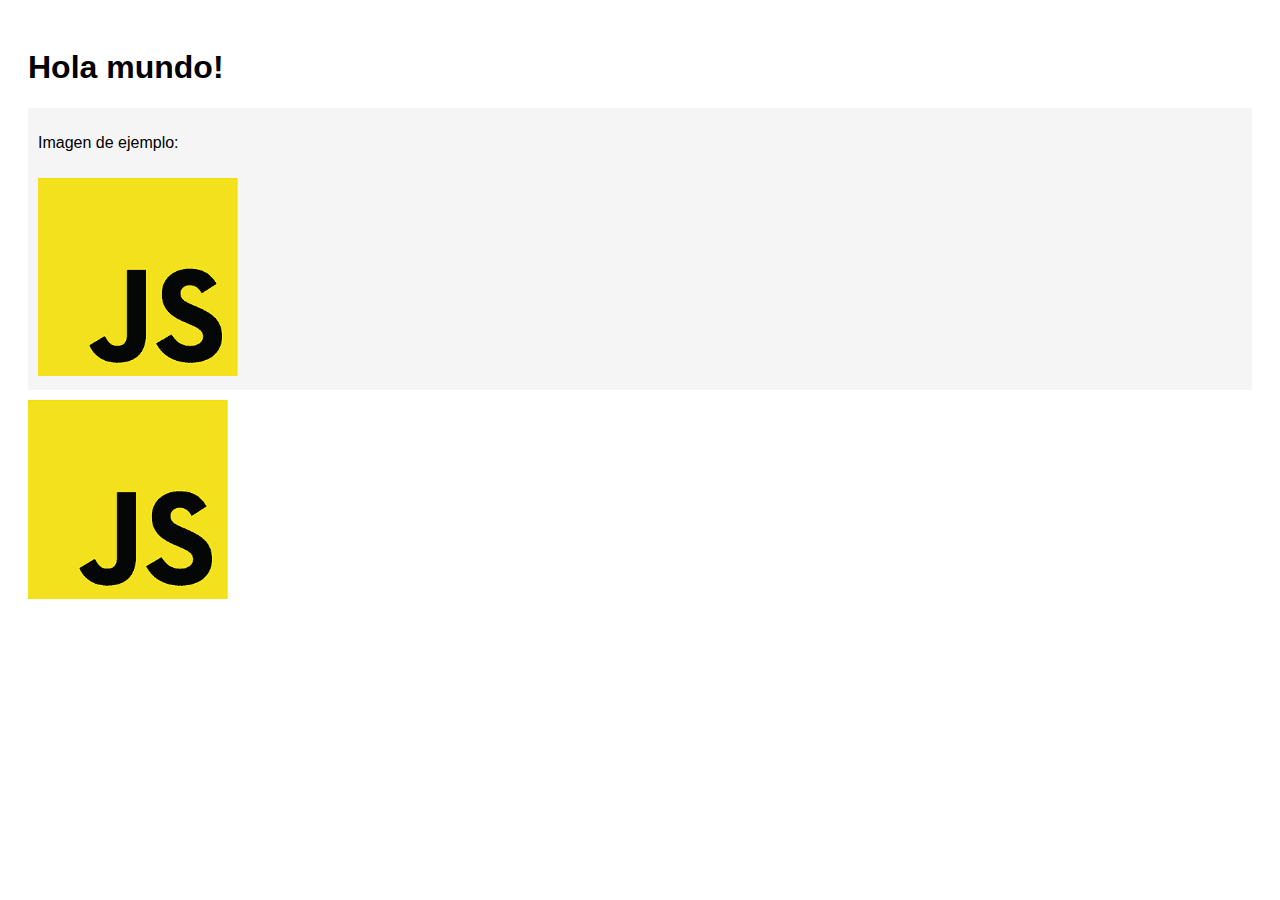
<file: ejercicios-20250407T122358Z-001/ejercicios/ejercicio1/index.html>
<!DOCTYPE html>
<html lang="es">
<head>
    <title>DOM</title>
    <link rel="stylesheet" href="style.css">
    <link rel="shortcut icon" href="favicon.ico" type="image/x-icon">
</head>
<body>
   <h1 id="titulo">Manipulando el DOM</h1>

   <div class="main-div">
       <p>Imagen de ejemplo:</p>
       <img src="imagen/javascript.png" alt="Imagen JS">
   </div>

   <img src="imagen/javascript.png" alt="Otra JS">
   
   <script src="script.js"></script>
</body>
</html>
</file>
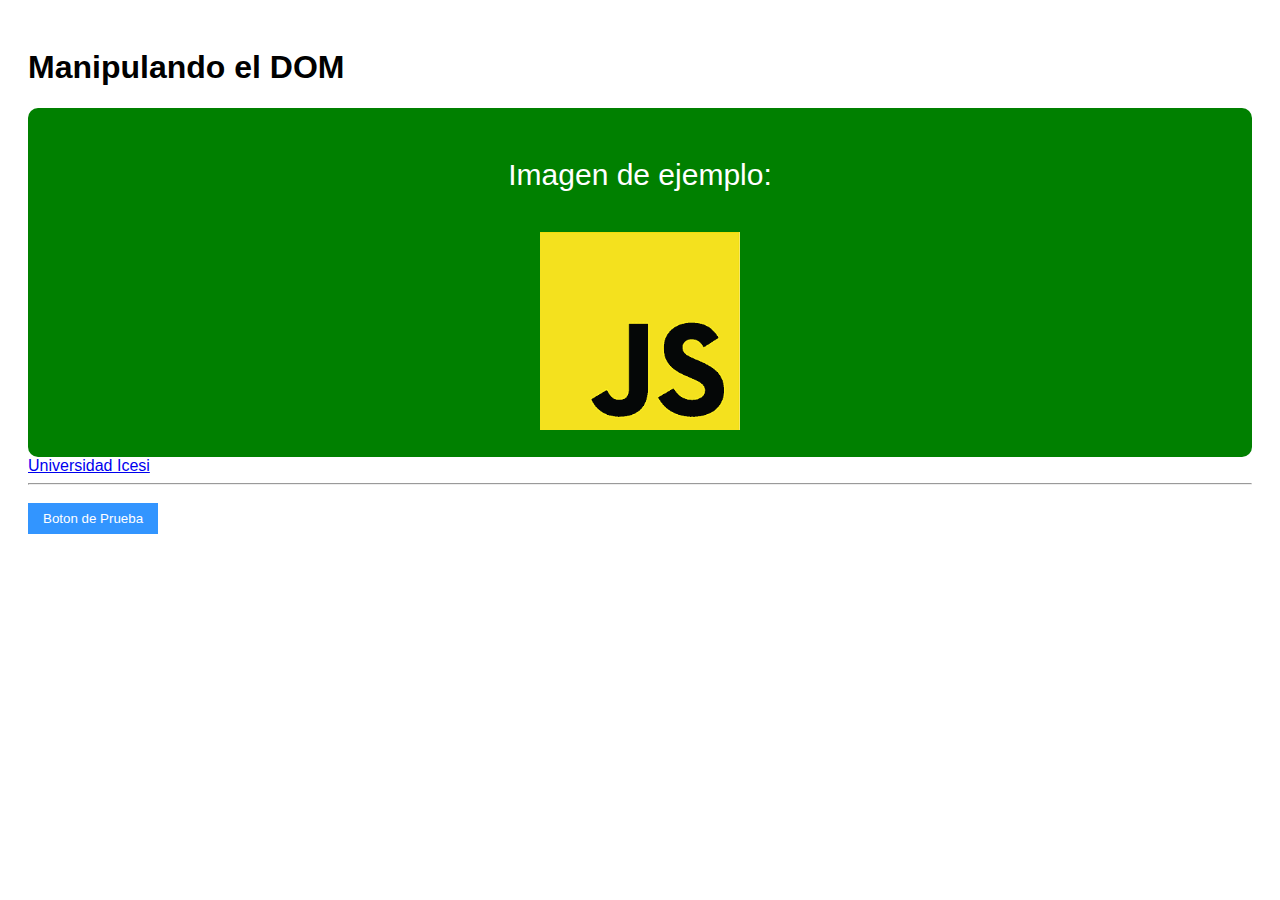
<file: ejercicios-20250407T122358Z-001/ejercicios/ejercicio2/index.html>
<!DOCTYPE html>
<html lang="es">
<head>
    <title>DOM</title>
    <link rel="stylesheet" href="style.css">
    <link rel="shortcut icon" href="favicon.ico" type="image/x-icon">
</head>
<body>

   <h1 id="titulo">Manipulando el DOM</h1>

   <div class="main-div">
       <p>Imagen de ejemplo:</p>
       <img src="imagen/javascript.png" alt="Imagen JS">
   </div>

   <a id="enlace" href="https://www.google.com">Ir a Google</a>

   <hr>
   <button id="boton">Boton de Prueba</button>

   <script src="script.js"></script>
</body>
</html>
</file>
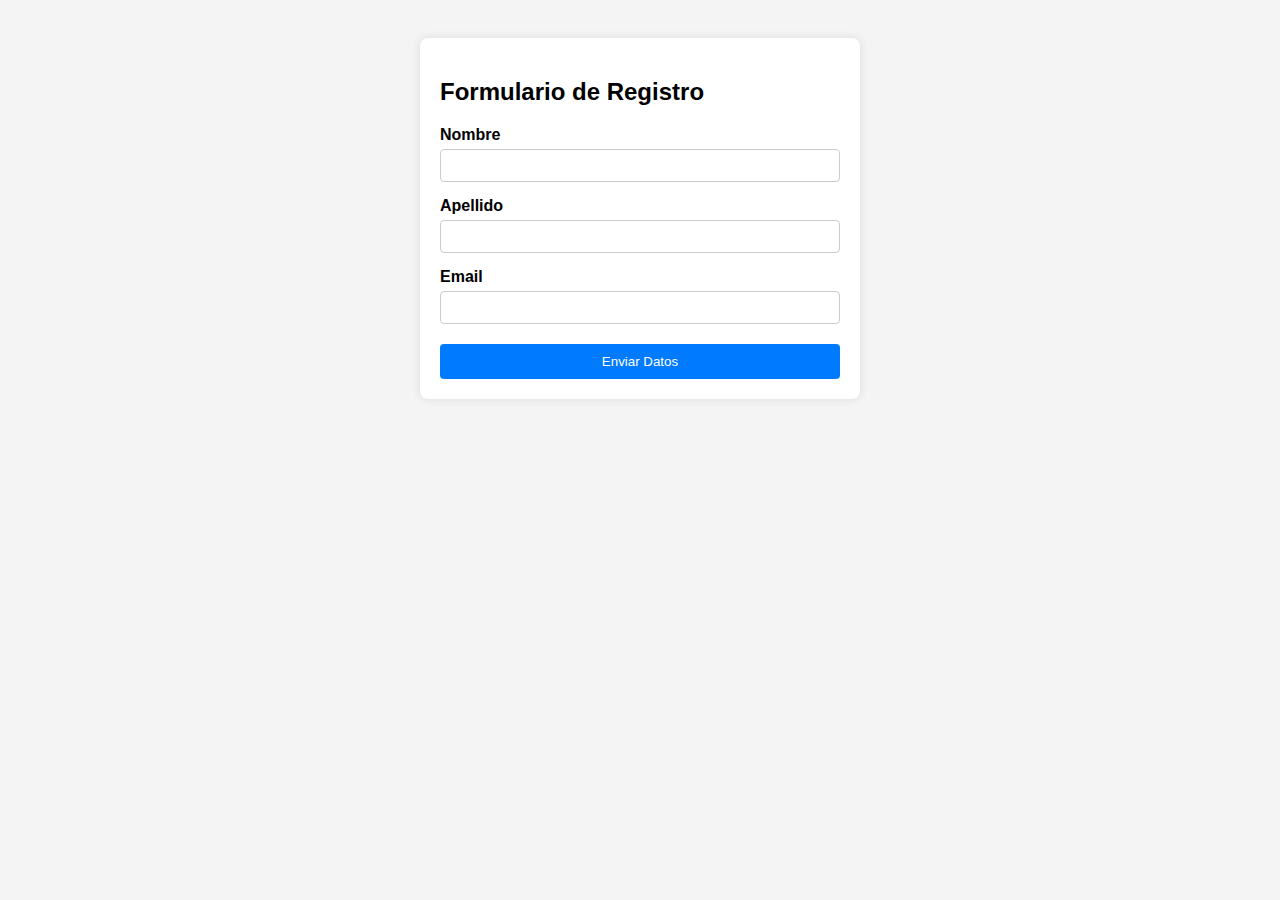
<file: ejercicios-20250407T122358Z-001/ejercicios/ejercicio3/index.html>
<!DOCTYPE html>
<html lang="es">
<head>
    <title>Accediendo al DOM</title>
    <link rel="stylesheet" href="style.css">
    <link rel="shortcut icon" href="favicon.ico" type="image/x-icon">
</head>
<body>

    <form>
        <h2>Formulario de Registro</h2>
        <label>Nombre</label>
        <input type="text" id="nombre"  required>
    
        <label>Apellido</label>
        <input type="text" id="apellido" required>
    
        <label>Email</label>
        <input type="email" id="email" required>
    
        <button id="boton">Enviar Datos</button>
      </form>

    <script src="script.js"></script>
</body>
</html>
</file>
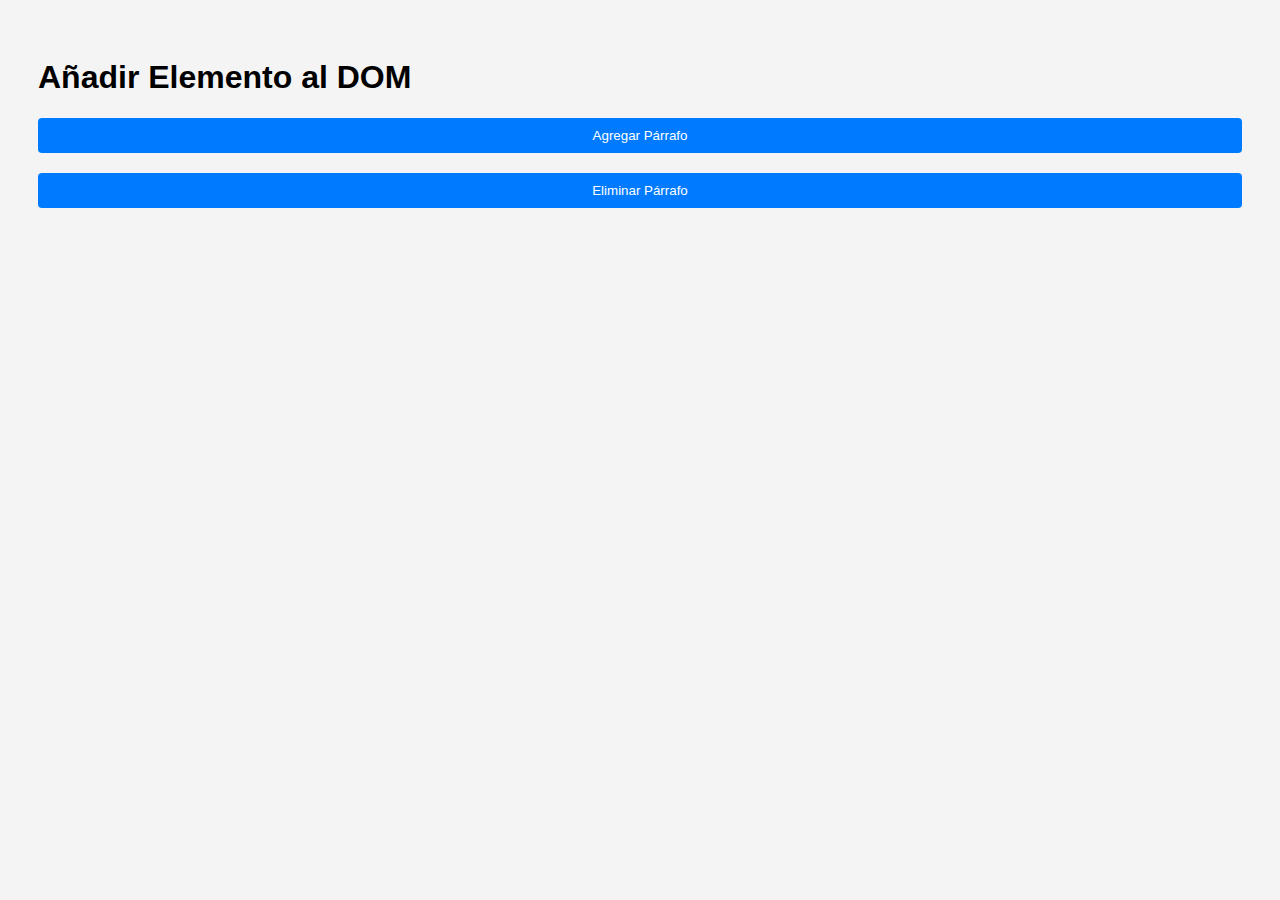
<file: ejercicios-20250407T122358Z-001/ejercicios/ejercicio4/index.html>
<!DOCTYPE html>
<html lang="es">
<head>
    <title>Ejercicio 3</title>
    <link rel="stylesheet" href="style.css">
    <link rel="shortcut icon" href="favicon.ico" type="image/x-icon">
</head>
<body>
    <h1>Añadir Elemento al DOM</h1>

    <div id="contenedor">
        <!-- Aquí se agregarán los nuevos elementos -->
    </div>
    <button id="botonAgregar">Agregar Párrafo</button>
    <button id="botonEliminar">Eliminar Párrafo</button>

    <script src="script.js"></script>
</body>
</html>
</file>
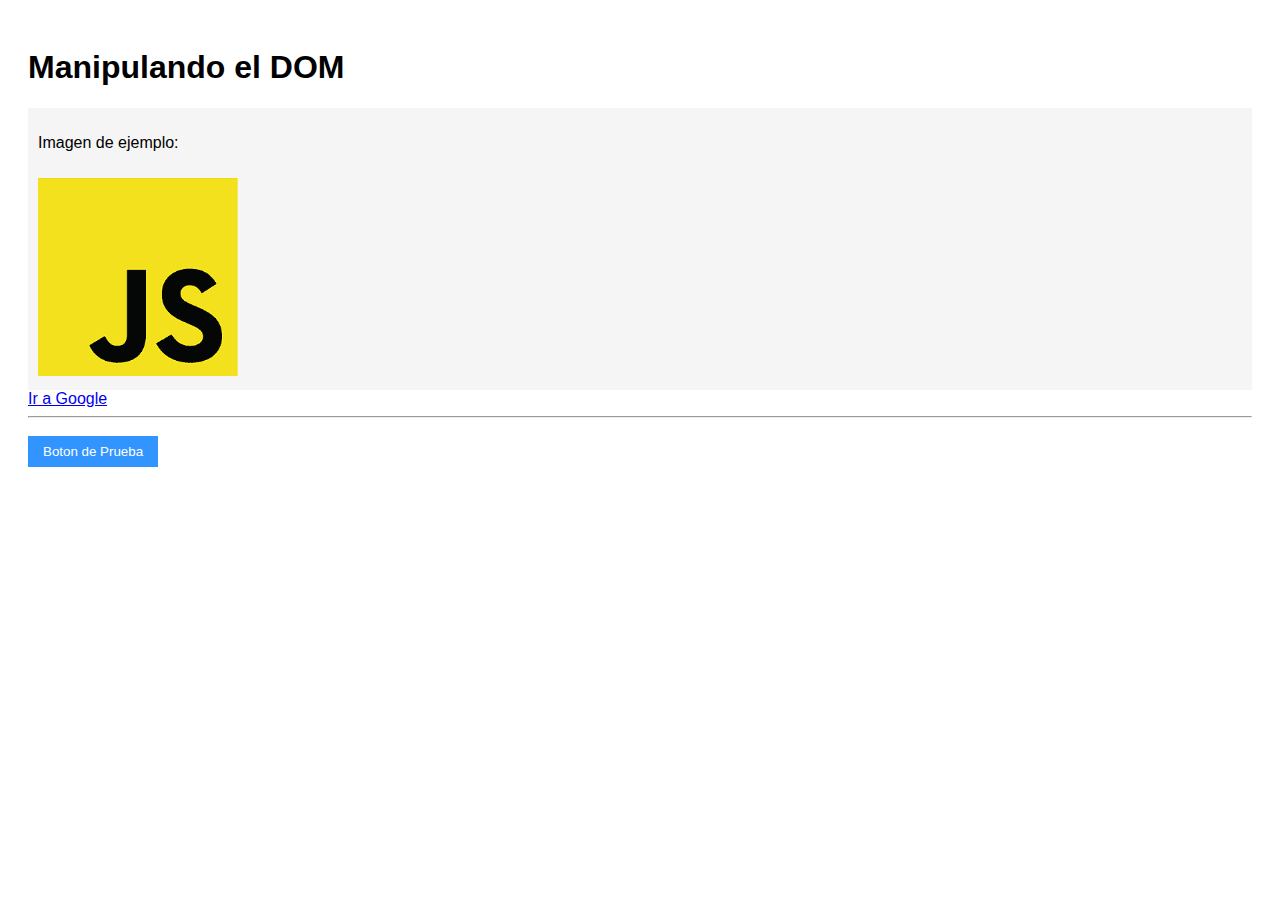
<file: ejercicios-20250407T122358Z-001/ejercicios-20250411T211427Z-001/ejercicios/ejercicio1/index.html>
<!DOCTYPE html>
<html lang="es">
<head>
    <title>DOM</title>
    <link rel="stylesheet" href="style.css">
    <link rel="shortcut icon" href="favicon.ico" type="image/x-icon">
</head>
<body>
   <h1 id="titulo">Manipulando el DOM</h1>

   <div class="main-div">
       <p>Imagen de ejemplo:</p>
       <img src="imagen/javascript.png" alt="Imagen JS">
   </div>

   <a id="enlace" href="https://www.google.com">Ir a Google</a>
   <hr>
   <button id="boton">Boton de Prueba</button>

   <script src="script.js"></script>
</body>
</html>
</file>
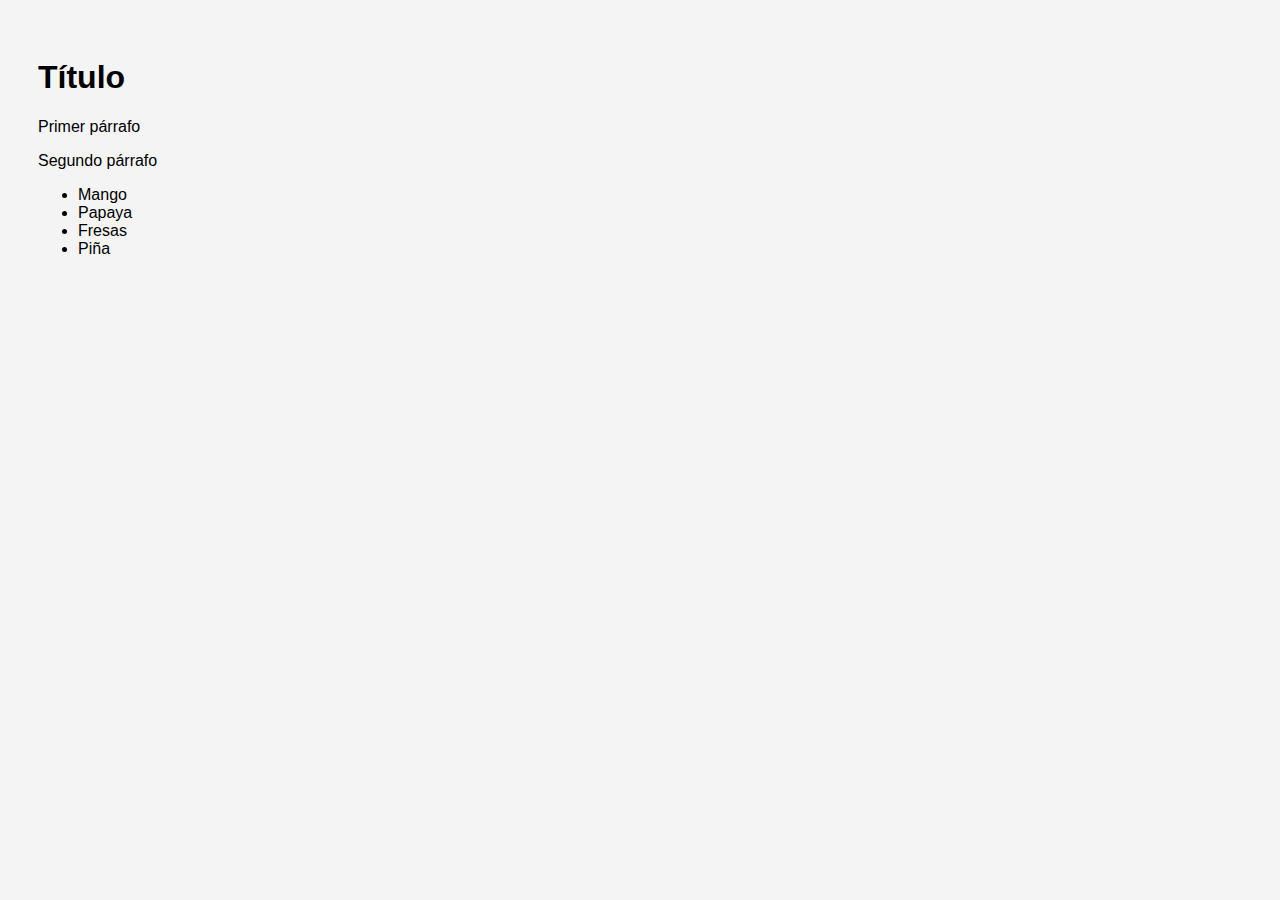
<file: ejercicios-20250407T122358Z-001/ejercicios-20250411T211427Z-001/ejercicios/ejercicio4/index.html>
<!DOCTYPE html>
<html lang="es">
<head>
    <title>Ejercicio 3</title>
    <link rel="stylesheet" href="style.css">
    <link rel="shortcut icon" href="favicon.ico" type="image/x-icon">
</head>
<body>
    
    <div id="contenedor">
        <h1>Título</h1>
        <p id="parrafo1">Primer párrafo</p>
        <p id="parrafo2">Segundo párrafo</p>
    </div>

    <ul id="frutas">
        <li>Mango</li>
        <li>Papaya</li>
        <li>Fresas</li>
        <li>Piña</li>
    </ul>

    <script src="script.js"></script>
</body>
</html>
</file>
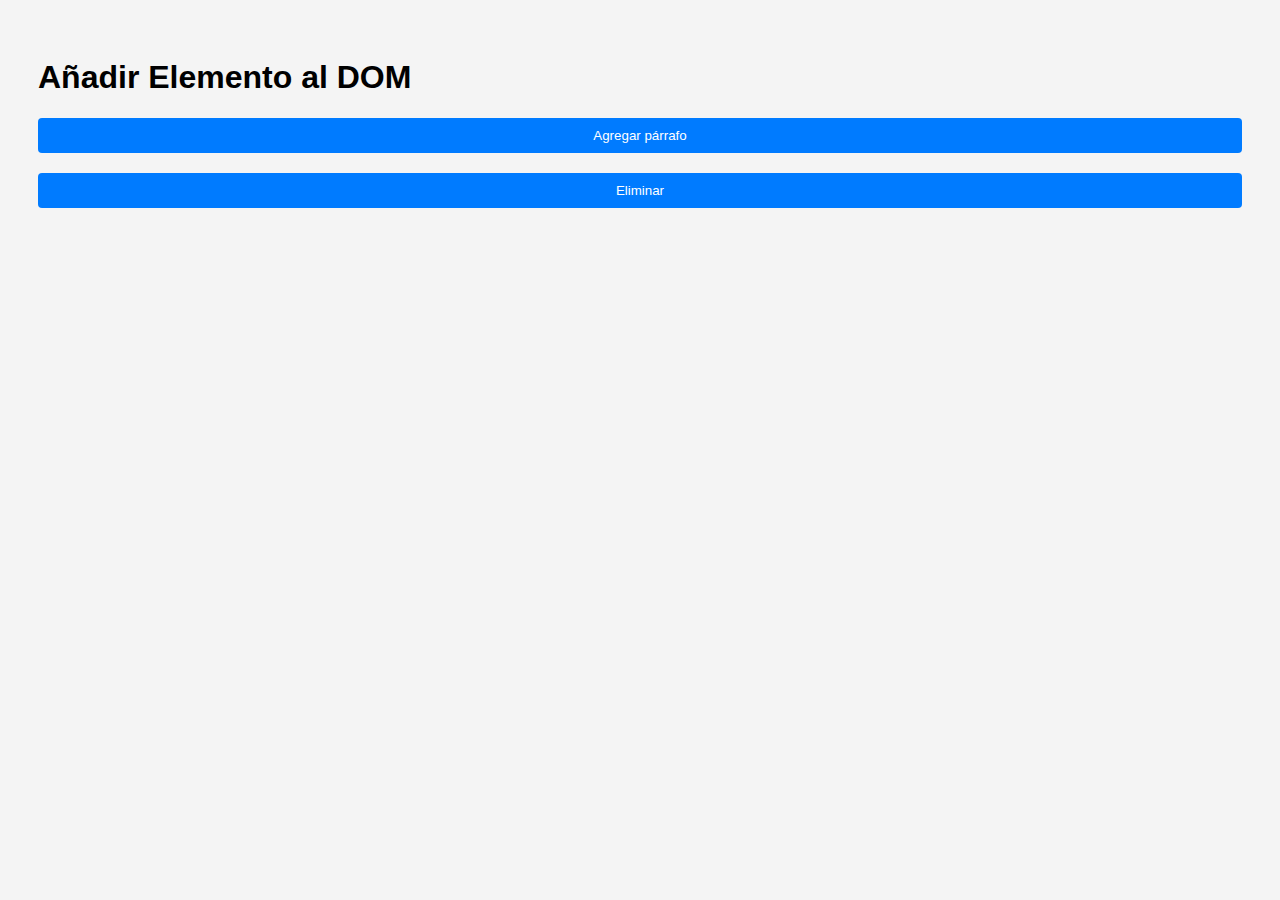
<file: ejercicios-20250407T122358Z-001/ejercicios-20250411T211427Z-001/ejercicios/ejercicio5/index.html>
<!DOCTYPE html>
<html lang="es">
<head>
    <title>Ejercicio 3</title>
    <link rel="stylesheet" href="style.css">
    <link rel="shortcut icon" href="favicon.ico" type="image/x-icon">
</head>
<body>
    <h1>Añadir Elemento al DOM</h1>

    <div id="contenedor">
        <!-- Aquí se agregarán los nuevos elementos -->
    </div>
    <button id="botonAgregar">Agregar párrafo</button>
    <button id="botonEliminar">Eliminar</button>


    <script src="script.js"></script>
</body>
</html>
</file>
<file: ejercicios-20250407T122358Z-001/ejercicios/ejercicio1/style.css>
body {
    font-family: 'Arial', sans-serif;
    padding: 20px;
  }
  
  .main-div {
    padding: 10px;
    margin-top: 20px;
    background-color: #f5f5f5;
  }
  
  img {
    max-width: 200px;
    margin-top: 10px;
  }
  
  .new-div {
    padding: 10px;
    margin: 20px;
    background-color: #7c0606;
    color: white;
    border-radius: 20px;
    font-size: 50px;
  }
  
  .boton {
    text-decoration: none;
    background-color: blue;
    color:white;
    font-weight: bold;
    padding: 20px;
    border-radius: 20px;
  } 

  .old-div {
    padding: 10px;
    margin: 20px;
    background-color: yellow;
    border-radius: 20px;
  }

  button {
    margin-top: 10px;
    padding: 8px 15px;
    background-color: #007bff;
    color: #ffffff;
    border: none;
    cursor: pointer;
    opacity: 0.8;
  }
  
  button:hover {
    background-color: #0056b3;
  }
  
  input[type="text"] {
    padding: 8px;
    border: 1px solid #ccc;
  }
  
  ul {
    margin-top: 15px;
  }
</file>
<file: ejercicios-20250407T122358Z-001/ejercicios/ejercicio2/style.css>
body {
    font-family: 'Arial', sans-serif;
    padding: 20px;
  }
  
  .main-div {
    padding: 10px;
    margin-top: 20px;
    background-color: #f5f5f5;
  }
  
  img {
    max-width: 200px;
    margin-top: 10px;
  }
  
  .new-div {
    padding: 10px;
    margin: 20px;
    background-color: #7c0606;
    color: white;
    border-radius: 20px;
    font-size: 50px;
  }
  
  .boton {
    text-decoration: none;
    background-color: blue;
    color:white;
    font-weight: bold;
    padding: 20px;
    border-radius: 20px;
  } 

  .old-div {
    padding: 10px;
    margin: 20px;
    background-color: yellow;
    border-radius: 20px;
  }

  button {
    margin-top: 10px;
    padding: 8px 15px;
    background-color: #007bff;
    color: #ffffff;
    border: none;
    cursor: pointer;
    opacity: 0.8;
  }
  
  button:hover {
    background-color: #0056b3;
  }
  
  input[type="text"] {
    padding: 8px;
    border: 1px solid #ccc;
  }
  
  ul {
    margin-top: 15px;
  }
</file>
<file: ejercicios-20250407T122358Z-001/ejercicios/ejercicio3/style.css>
body {
  font-family: Arial, sans-serif;
  background-color: #f4f4f4;
  padding: 30px;
}

form {
  background-color: white;
  padding: 20px;
  max-width: 400px;
  margin: 0 auto;
  border-radius: 8px;
  box-shadow: 0 0 10px rgba(0,0,0,0.1);
}

label {
  display: block;
  margin-top: 15px;
  font-weight: bold;
}

input[type="text"],
input[type="email"] {
  width: 100%;
  padding: 8px;
  margin-top: 5px;
  border: 1px solid #ccc;
  border-radius: 4px;
  box-sizing: border-box;
}

button {
  display: block;
  width: 100%;
  margin-top: 20px;
  padding: 10px 15px;
  background-color: #007BFF;
  color: white;
  border: none;
  border-radius: 4px;
  cursor: pointer;
}

button:hover {
  background-color: #0056b3;
}
</file>
<file: ejercicios-20250407T122358Z-001/ejercicios/ejercicio4/style.css>
body {
  font-family: Arial, sans-serif;
  background-color: #f4f4f4;
  padding: 30px;
}

form {
  background-color: white;
  padding: 20px;
  max-width: 400px;
  margin: 0 auto;
  border-radius: 8px;
  box-shadow: 0 0 10px rgba(0,0,0,0.1);
}

label {
  display: block;
  margin-top: 15px;
  font-weight: bold;
}

input[type="text"],
input[type="number"] {
  width: 100%;
  padding: 8px;
  margin-top: 5px;
  border: 1px solid #ccc;
  border-radius: 4px;
  box-sizing: border-box;
}

button {
  display: block;
  width: 100%;
  margin-top: 20px;
  padding: 10px 15px;
  background-color: #007BFF;
  color: white;
  border: none;
  border-radius: 4px;
  cursor: pointer;
}

button:hover {
  background-color: #0056b3;
}
</file>
<file: ejercicios-20250407T122358Z-001/ejercicios-20250411T211427Z-001/ejercicios/ejercicio1/style.css>
body {
    font-family: 'Arial', sans-serif;
    padding: 20px;
  }
  
  .main-div {
    padding: 10px;
    margin-top: 20px;
    background-color: #f5f5f5;
  }
  
  img {
    max-width: 200px;
    margin-top: 10px;
  }
  
  .new-div {
    padding: 10px;
    margin: 20px;
    background-color: #7c0606;
    color: white;
    border-radius: 20px;
    font-size: 50px;
  }
  
  .boton {
    text-decoration: none;
    background-color: blue;
    color:white;
    font-weight: bold;
    padding: 20px;
    border-radius: 20px;
  } 

  .old-div {
    padding: 10px;
    margin: 20px;
    background-color: yellow;
    border-radius: 20px;
  }

  button {
    margin-top: 10px;
    padding: 8px 15px;
    background-color: #007bff;
    color: #ffffff;
    border: none;
    cursor: pointer;
    opacity: 0.8;
  }
  
  button:hover {
    background-color: #0056b3;
  }
  
  input[type="text"] {
    padding: 8px;
    border: 1px solid #ccc;
  }
  
  ul {
    margin-top: 15px;
  }
</file>
<file: ejercicios-20250407T122358Z-001/ejercicios-20250411T211427Z-001/ejercicios/ejercicio4/style.css>
body {
  font-family: Arial, sans-serif;
  background-color: #f4f4f4;
  padding: 30px;
}

form {
  background-color: white;
  padding: 20px;
  max-width: 400px;
  margin: 0 auto;
  border-radius: 8px;
  box-shadow: 0 0 10px rgba(0,0,0,0.1);
}

label {
  display: block;
  margin-top: 15px;
  font-weight: bold;
}

input[type="text"],
input[type="number"] {
  width: 100%;
  padding: 8px;
  margin-top: 5px;
  border: 1px solid #ccc;
  border-radius: 4px;
  box-sizing: border-box;
}

button {
  display: block;
  width: 100%;
  margin-top: 20px;
  padding: 10px 15px;
  background-color: #007BFF;
  color: white;
  border: none;
  border-radius: 4px;
  cursor: pointer;
}

button:hover {
  background-color: #0056b3;
}
</file>
<file: ejercicios-20250407T122358Z-001/ejercicios-20250411T211427Z-001/ejercicios/ejercicio5/style.css>
body {
  font-family: Arial, sans-serif;
  background-color: #f4f4f4;
  padding: 30px;
}

form {
  background-color: white;
  padding: 20px;
  max-width: 400px;
  margin: 0 auto;
  border-radius: 8px;
  box-shadow: 0 0 10px rgba(0,0,0,0.1);
}

label {
  display: block;
  margin-top: 15px;
  font-weight: bold;
}

input[type="text"],
input[type="number"] {
  width: 100%;
  padding: 8px;
  margin-top: 5px;
  border: 1px solid #ccc;
  border-radius: 4px;
  box-sizing: border-box;
}

button {
  display: block;
  width: 100%;
  margin-top: 20px;
  padding: 10px 15px;
  background-color: #007BFF;
  color: white;
  border: none;
  border-radius: 4px;
  cursor: pointer;
}

button:hover {
  background-color: #0056b3;
}
</file>
